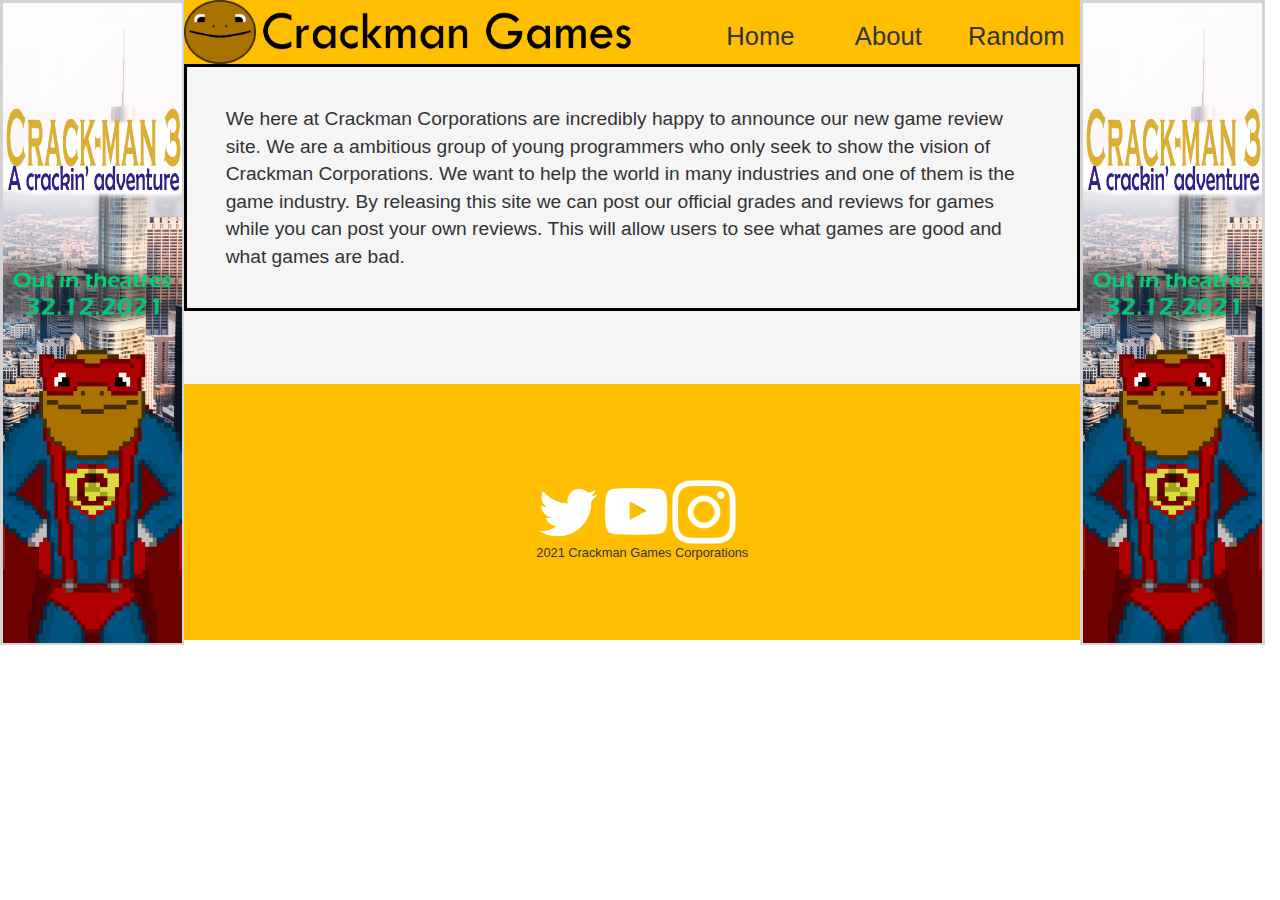
<file: aboutus.html>
<!DOCTYPE html>
<html lang="sv">
<head>
    <meta charset="UTF-8">
    <meta http-equiv="X-UA-Compatible" content="IE=edge">
    <meta name="viewport" content="width=device-width, initial-scale=1.0">
    <title>Document</title>
    <link rel="stylesheet" href="style.css">
    <script src="jquery-3.6.0.min.js"></script>
    <link rel="stylesheet" href="https://maxcdn.bootstrapcdn.com/bootstrap/3.4.1/css/bootstrap.min.css">
    <script src="https://ajax.googleapis.com/ajax/libs/jquery/3.5.1/jquery.min.js"></script>
    <script src="https://maxcdn.bootstrapcdn.com/bootstrap/3.4.1/js/bootstrap.min.js"></script>
</head>
<body>

    <div class="reklam"> 
        <img src="Images/Crack-man_3_ad.png" alt="ad3" class="adimg">
    </div>

    <div id="subbody">
        <header>
            <img id="ccglogo" src="Images/ccglogo.png" alt="ccglogo" onclick="window.open('index.html')">
                <div class="navbtn" onclick="window.open('gamesite.html')"> <p class="navbtnpara"> Random </p> </div>
                <div class="navbtn" onclick="window.open('aboutus.html')"> <p class="navbtnpara"> About </p> </div>
                <div class="navbtn" onclick="window.open('index.html')"> <p class="navbtnpara"> Home </p> </div>
        </header>


        <div id="about">
            <p id="aboutpara"> We here at Crackman Corporations are incredibly happy to announce our new game review site.
                We are a ambitious group of young programmers who only seek to show the vision of Crackman Corporations.
                We want to help the world in many industries and one of them is the game industry. 
                By releasing this site we can post our official grades and reviews for games while you can post your own reviews.
                This will allow users to see what games are good and what games are bad. </p>
        </div>


        <footer>
            <div id="footcenter">
                <a href="https://twitter.com/CrackmanM"><img class="footicons" src="Images/twitter-icon-black-background-8.jpg" alt="twitter"></a>
                <a href="https://www.youtube.com/channel/UCMDcAkW1fWFJ2hAqzV_ywiA"><img class="footicons" src="Images/youtube_logo.png" alt="youtube"></a>
                <a href="https://www.instagram.com/crackmancorporations/"><img class="footicons" src="Images/instagram-logo-black-and-white-png-3-300x300.png" alt="instagram"></a>
                <div><p id="foottext"> 2021 Crackman Games Corporations </p></div>
            </div>
        </footer>

    </div>

    <div class="reklam">
        <img src="Images/Crack-man_3_ad.png" alt="ad3" class="adimg">
    </div>
</file>
<file: style.css>
*
{
    margin: 0;
    padding: 0;
}


#subbody{
    width: 70vw;
    float: left;
}

/* Reklam */

.reklam{
    background-color: lightgray;
    width: 14.4vw;
    float: left;
}

.adimg{
    margin: 0.2vw 0.2vw;
    width: 14vw;
    height: 50vw;
}

/* Header */

header{
    background-color: #FFBF00;
    width: 70vw;
    height: 5vw;
}

#ccglogo{
    width: 35vw;
    height: 5vw;
}

#ccglogo:hover{
    cursor: pointer;
}

.navbtn{
    background-color: #FFBF00;
    width: 10vw;
    height: 5vw;
    float: right;
    font-size: 2vw;
    text-align: center;
}

.navbtnpara{
    margin-top: 2vh;
    text-align: center;
    font-size: 2vw;
}

.navbtn:hover{
    background-color: #c59400;
    font-weight: bolder;
    cursor: pointer;
}

/* Slideshow */

#featured{
    background-color: rgb(39, 39, 39);
    width: 70vw;
    height: 30vw;
}

/* Game Section */

#gamebar{
    background-color: #FFBF00;
    text-align: center;
    padding: 0.5vw 0 0.5vw 0;
}

#gamecon{
    background-color: navy;
    width: 70vw;
    height: 95vw;
}

.game, .gameimg, .gamescore, .gamename, .gamesynopsis{
    float: left;
}

.game{
    background-color: #FFFFED;
    width: 27.5vw;
    height: 15vw;
    margin: 5vw 0 0 5vw;
}

.gameimg{
    width: 10vw;
    height: 15vw;
}

.gameimg:hover{
    cursor: pointer;
}

.gamescore{
    background-color: brown;
    width: 5vw;
    height: 5vw;
}

.gamename{
    background-color: orange;
    width: 12.5vw;
    height: 5vw;
}

.gamepara{
    font-size: 1.5vw;
    text-align: center;
}

.scorepara{
    font-size: 2vw;
    text-align: center;
    margin-top: 1vw;
}

.gamesynopsis{
    background-color: cadetblue;
    width: 17.5vw;
    height: 10vw;
}

.synopsispara{
    padding: 0.25vw;
    font-size: 1vw;
    text-align: justify;
}

/* Footer */

footer{
    background-color:#FFBF00;
    width: 70vw;
    height: 20vw;
}

.footicons{
    width: 5vw;
    height: 5vw;
}

#footcenter{
    padding: 7.5vw 0 0 27.5vw;
}

#foottext{
    font-size: 1vw;
}

/* About us */

#about{
    background-color: whitesmoke;
    width: 70vw;
    height: 25vw;
}

#aboutpara{
    border: black solid 0.25vw;
    padding: 3vw;
    font-size: 1.5vw;
}



/* Game Site */

.gpimg, .gptitle, .gpinfo, .gpscore, .gpsynopsis{
    float: left;
}

.gpdiv{
    background-color: aqua;
    width: 70vw;
    height: 30vw;
}

.gpimg{
    width: 20vw;
    height: 30vw;
}

.gpscore{
    border: 0.25vw solid black;
    width: 10vw;
    height: 10vw;
}

#gpgood{
    background-color: green;
}

#gpmid{
    background-color: yellow;
}

#gpbad{
    background-color: red;
}

.gpscorepara{
    color: black;
    font-size: 5vw;
    margin-top: 1.25vw;
    text-align: center;
}

.gpinfo{
    border: 0.25vw solid black;
    background-color:lightyellow;
    width: 40vw;
    height: 5vw;
}

.gptitle{
    border: 0.25vw solid black;
    background-color:lightpink;
    width: 40vw;
    height: 5vw;
}

.gptext{
    margin: 0.75vw 1vw;
    font-size: 2vw;
    float: left;
}

.gpsynopsis{    
    background-color: honeydew;
    border: 0.25vw solid black;
    width: 50vw;
    height: 20vw;
    font-size: 1vw;
}

.gpsynopsistext{
    padding: 3vw;
}

.point{
    cursor: pointer;
}

#revcontainer{
    background-color: navy;
    width: 70vw;
    height: 76vw;

}

.rev, .avatar, .usernamediv, .ratingdiv, .reviewdiv{
    float: left;
}

.rev{
    background-color: goldenrod;
    margin: 5vw 0 0 5vw;
    width: 27.5vw;
    height: 17.5vw;
}

.avatar{
    border: 0.25vw black solid;
    background-color: black;
    width: 5vw;
    height: 5vw;
}

.usernamediv{
    border: 0.25vw black solid;
    background-color: lightyellow;
    width: 17.5vw;
    height: 5vw;
}

.username, .rating{
    color: black;
    text-align: center;
    margin-top: 1vw;
    font-size: 2vw;
}

.ratingdiv{
    border: 0.25vw black solid;
    width: 5vw;
    height: 5vw;
}   

.reviewdiv{
    border: 0.25vw black solid;
    background-color: #FFBF00;
    width: 27.5vw;
    height: 12.5vw;
}

.userreview{
    padding: 2vw;
    font-size: 1vw;
}






/* header
{
    background-color: #FFBF00;
    width: 100%;
    height: 100px;
}

.logo{
    background-color: #FFBF00;
    height: 90px;
    padding: 5px;
    width: 750px;
    float: left;
}

.navbtn{
    height: 50px;
    width: 10%;
    border: 5px solid black;
    float: right;
    text-align: center;
    padding-top: 30px;
    padding-bottom:10px;
    font-size: 170%;
    cursor: pointer;
    text-decoration: none;
    color:black;
}

.navbtn:hover{
    background-color: blue;
}
.adleft{
    float: left;
}
.adleft, .adright
{
    width:13%;
    margin: 0.5%;
    height: auto;
    border-color:black;
    border-style: solid;
    border-width: 0.5%;
}

.adright
{
float: right;

}

#gamebar{
    background-color: sandybrown;
    border: black solid 2.5px;
    text-align: center;
    width: 70%;
    height: 20px;
    margin: 10px 15% 10px 15%;
}

Game previews

.prename, .prescore, .preimg, .presynopsis{
    border: solid black 2.5px;
}

#reviewcontainer{   
    width: 70%;
    height: 90em;
    background-color: gray;
    margin:0 auto;
}

.preview{
    margin:10px;
    margin-left: 3%;
    width: 45%;
    height: 20%;
    float:left;
    background-color: green;
}

.preimg{
    height: 100%;
    width: 40%;
    float: left;
}

.prescore{
    background-color: seagreen;
    float: left;
    height: 50px;
    width: 10%;
    font-size: 250%;
    text-align: center;
}

.prename{
    background-color: yellowgreen;
    float: left;
    height: 50px;
    width:50%;
    font-size: 150%;
    text-align: center;
    color:white;
}

.presynopsis{
    background-color: #FFBF00;
    width: 60%;
    height: 100%;
    float: left;
}
.pretitle{
    padding-top: 10px;
}

.loader-wrapper { /*Loading screen

    width: 100%;
    height: 100%;
    position: absolute;
    top: 0;
    left: 0;
    background-color: #FFBF00;
    display:flex;
    justify-content: center;
    align-items: center;
  }
  .loader {
    display: inline-block;
    width: 30px;
    height: 30px;
    position: relative;
    border: 4px solid black;
    animation: loader 2s infinite ease;
  }
  .loader-inner {
    vertical-align: top;
    display: inline-block;
    width: 100%;
    background-color: black;
    animation: loader-inner 2s infinite ease-in;
  }
  @keyframes loader {
    0% { transform: rotate(0deg);}
    25% { transform: rotate(180deg);}
    50% { transform: rotate(180deg);}
    75% { transform: rotate(360deg);}
    100% { transform: rotate(360deg);}
  }
  @keyframes loader-inner {
    0% { height: 0%;}
    25% { height: 0%;}
    50% { height: 100%;}
    75% { height: 100%;}
    100% { height: 0%;}
  }

#mediarow{
    background-color: #FFBF00;
    padding-top: 75px;  
}
.mediaicons{
    width: 100px;
    height: 100px;
}

#kenjifooter{
    background-color:#FFBF00;
    width: 70%;
    height: 250px;
    margin-left:15%;
    float:left;
}

.center{
    margin: auto;
    width: 310px;
    padding: 10px;
}



/* slideshow 

#slideshow{
    width: 70%;
    height: 50vh;
    margin: 7.5px 0 0 15%;
    background-color: steelblue;
    border: black solid 2.5px;
}

#featured{
    height: 100%;
    width: 80%;
    float: left;
}

#featuredimg{
    background-color: brown;
    width: 100%;
    height: 100%;
}


.featbtn{
    height: 100%;
    width: 10%;
    background-color: blue;
    float: left;
}

.featbtn:hover{
    background-color: burlywood;
    cursor: pointer;
}


#pre1{
    cursor: pointer;
}

#footertext{
    width: 100%;
    height: 10%;
    text-align: center;
    font-size: 150%;
}



@media screen {
    
}




#maininfo
{
padding:5%;
height:20em;
border:black solid 4px;
background-color:#FFBF00;
margin-top:10%;
margin-left:14.6%;
margin-right:10%;
width:60%;
}
#headinfo
{
margin-left:45%;
margin-bottom:-5%;
margin-top:2%;
}
#breadinfo
{
font-size:x-large;
} */
</file>
